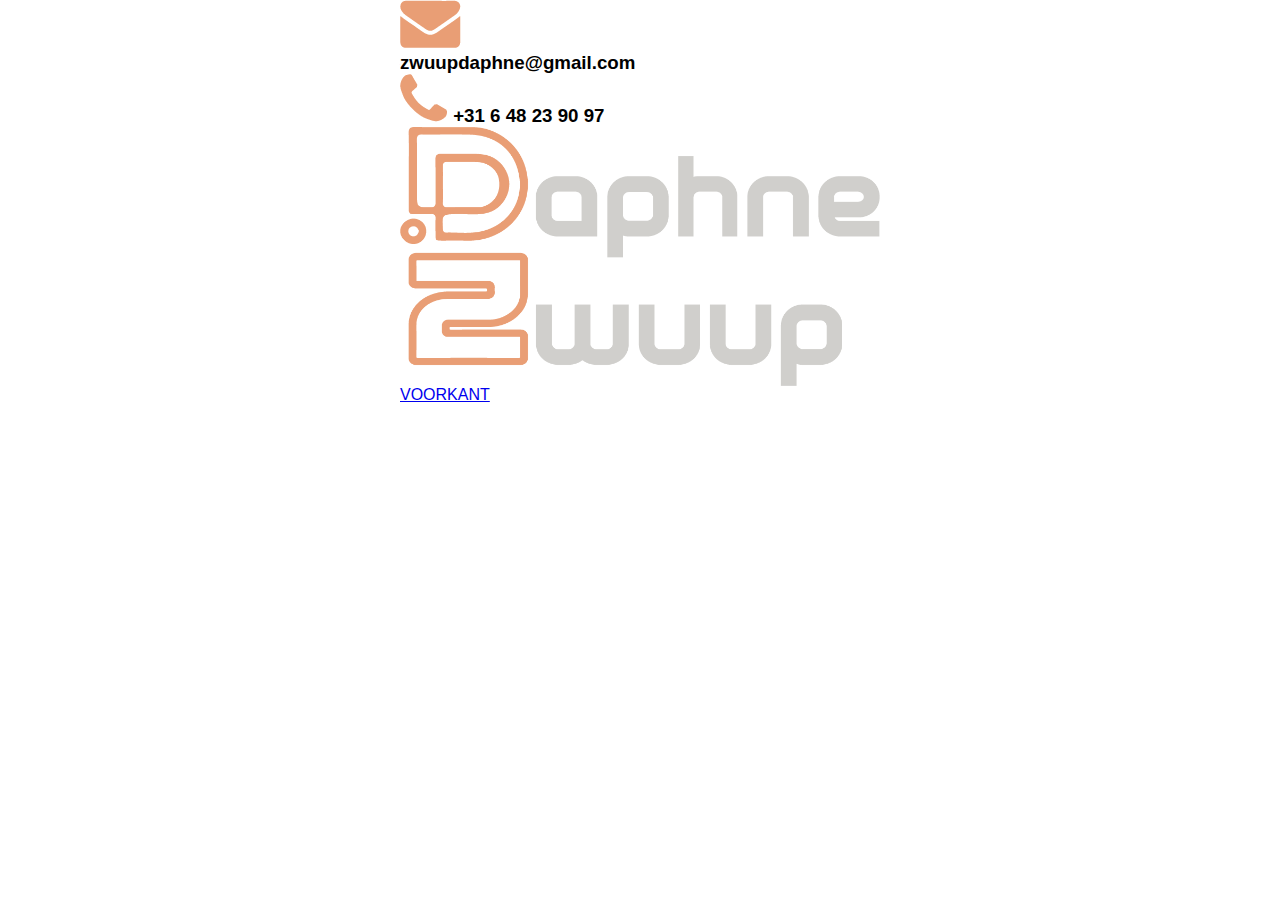
<file: achterkant.html>
<!DOCTYPE html>
<html lang="en">
<head>
  <meta charset="UTF-8">
  <meta name="viewport" content="width=device-width, initial-scale=1.0">
  <title>FDND Visitekaartje</title>
  <link rel="stylesheet" href="./styles/style.css">
  <!-- Fonts -->
  <link href="//db.onlinewebfonts.com/c/ffe0f2bebadfeb9a2cd4a93cab5474cc?family=Fox+on+the+Run" rel="stylesheet" type="text/css"/>
  <link href="https://fonts.googleapis.com/css2?family=Roboto:wght@500;700&display=swap" rel="stylesheet">
  <!-- Icons -->
  <link rel="stylesheet" href="https://use.fontawesome.com/releases/v5.8.1/css/all.css" integrity="sha384-50oBUHEmvpQ+1lW4y57PTFmhCaXp0ML5d60M1M7uH2+nqUivzIebhndOJK28anvf" crossorigin="anonymous">
  <!-- Bootstrap -->
  <link href="https://cdn.jsdelivr.net/npm/bootstrap@5.1.1/dist/css/bootstrap.min.css" rel="stylesheet" integrity="sha384-F3w7mX95PdgyTmZZMECAngseQB83DfGTowi0iMjiWaeVhAn4FJkqJByhZMI3AhiU" crossorigin="anonymous">
</head>
<body>
    <main class="achterkant">
        <div class="container-3">
            <div>
                <img class="envelop" src="assets/email.png" alt="Envelop">
                <h3 class="email">zwuupdaphne@gmail.com</h3>
            </div>
            <div>
                <h3 class="telefoon"><img class="telefoontje" src="assets/telefoon.png" alt="Telefoon"> +31 6 48 23 90 97</h3>
            </div>
        </div>
        
        <div>
            <img class="logo" src="assets/logo2.png" alt="Logo Daphne">
        </div>
        <div>
            <a class="button-2" href="index.html"><span>VOORKANT</span></a>
        </div>
    </main>
</body>
</html>
</file>
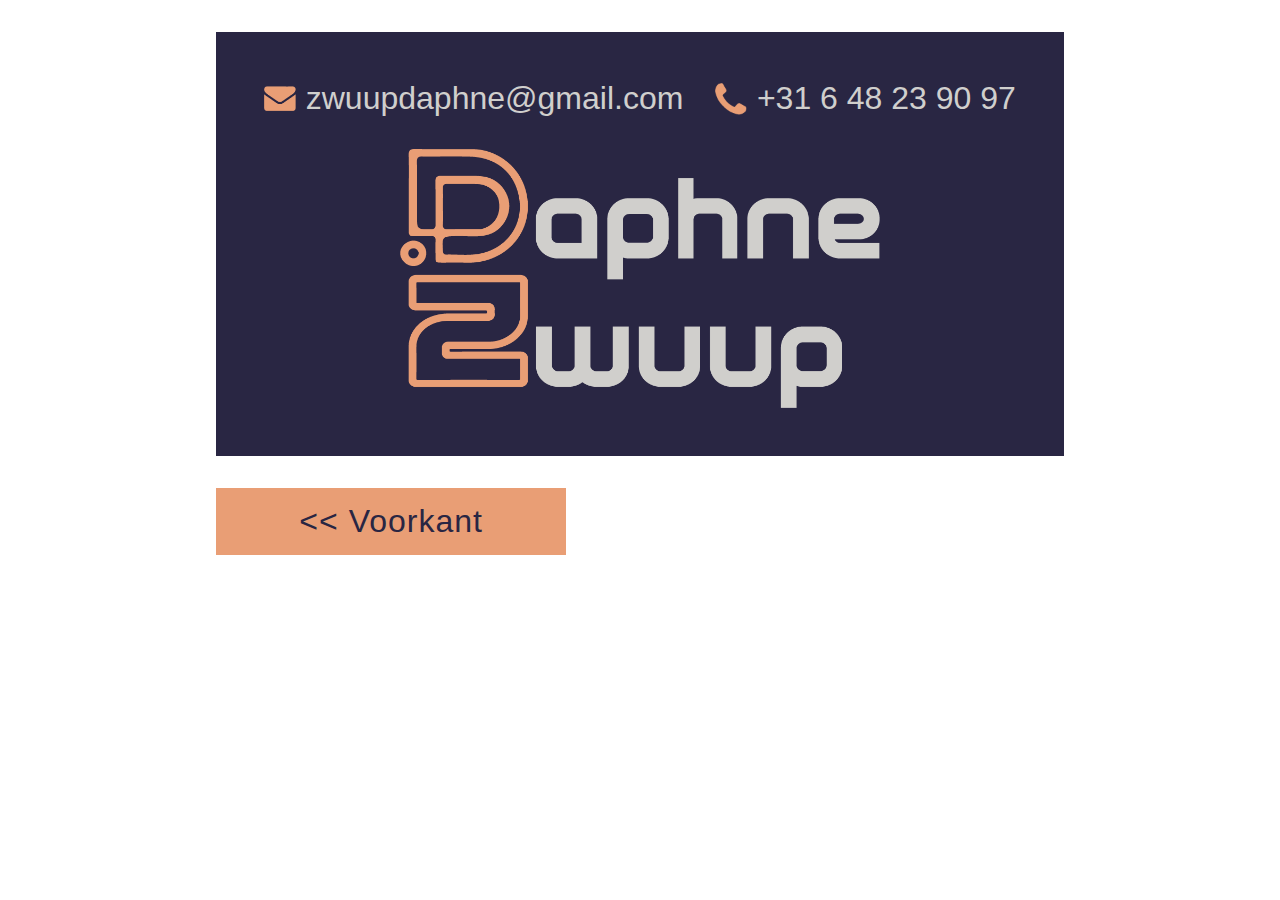
<file: back.html>
<!DOCTYPE html>
<html lang="en">
<head>
  <meta charset="UTF-8">
  <meta http-equiv="X-UA-Compatible" content="IE=edge">
  <meta name="viewport" content="width=device-width, initial-scale=1.0">
  <title>FDND Visitekaartje achterkant</title>
  <link rel="stylesheet" href="./styles/style.css">
  <!-- Fonts -->
  <link href="//db.onlinewebfonts.com/c/ffe0f2bebadfeb9a2cd4a93cab5474cc?family=Fox+on+the+Run" rel="stylesheet" type="text/css"/>
  <link href="https://fonts.googleapis.com/css2?family=Roboto:wght@500;700&display=swap" rel="stylesheet">
  <!-- ICONS -->
  <link rel="stylesheet" href="https://use.fontawesome.com/releases/v5.8.1/css/all.css" integrity="sha384-50oBUHEmvpQ+1lW4y57PTFmhCaXp0ML5d60M1M7uH2+nqUivzIebhndOJK28anvf" crossorigin="anonymous">
</head>
<body>
  <main>
    <article class="back">
      <section class="contact">
        <a class="email-link" href="mailto:zwuupdaphne@gmail.com">
          <img class="email-icon" src="assets/email.png" alt="Envelop">
          zwuupdaphne@gmail.com
        </a>
        <a class="phone-link" href="tel:31648239097">
          <img class="phone-icon" src="assets/telefoon.png" alt="Telefoon">
          +31 6 48 23 90 97
        </a>
      </section>
      <img class="logo" src="assets/logo2.png" alt="Logo Daphne">
    </article>
    <a class="button-back" href="index.html"><< Voorkant</a>
  </main>
</body>
</html>
</file>
<file: styles/style.css>
:root {
	--purple: #776483;
	--dark-purple: #292643;
  --orange: #e99e75;
  --light-grey: #d0cfcd;
	--white: #fff;
	--black: #000;
}

* {
	margin: 0;
	padding: 0;

	box-sizing: border-box;
	scroll-behavior: smooth;
}

body {
	font-family: 'Fox on the Run', sans-serif;
  display: grid;
  place-items: center;
}

.front {
  margin: 2em;
  display: grid;
  grid-template-columns: repeat(2, 1fr);
}

h1,
h2,
h3,
p {
	margin: 0;
	padding: 0;
}

h1 {
  margin-bottom: 1em;
  font-size: 3rem;
  text-align: center;
  color: var(--light-grey);
}

h2 {
  font-size: 2rem;
  color: var(--light-grey);
}

p {
  font-family: 'roboto-medium', Arial, sans-serif;
  font-size: 1rem;
}

.hero {
  background-color: var(--purple);
}

.name {
  margin: 0 auto;
  display: block;
  width: 20em;
}

.socials-flex {
  margin-top: 2em;
  display: flex;
  justify-content: center;
  gap: 1rem;
}

.fab {
  font-size: 3rem;
  color: var(--orange);
  text-decoration: none;
}

.speechbubble {
  position: absolute;
  margin-left: 21em;
}

.speechbubble-text {
  padding: 1em;
  width: 16em;
  background-color: var(--light-grey);
}

.dog {
  display: block;
  width: 20em;
}

.information {
  padding: 3em;
  display: grid;
  grid-template-columns: repeat(2, 1fr);
  gap: 1.5em;
  background-color: var(--dark-purple);
}

.about-heading {
  padding: 1.5em 1.5em 0 1.5em;
  text-align: center;
  background-color: var(--purple);
  border-bottom: 4px solid #292643
}

.about-text {
  padding: 1.5em;
  background-color: var(--light-grey);
}

.skills-heading {
  padding: 1.5em 1.5em 0 1.5em;
  text-align: center;
  background-color: var(--purple);
  border-bottom: 4px solid #292643
}

.skills-text {
  padding: 1.5em;
  background-color: var(--light-grey);
}

.courses-heading {
  padding: 1.5em 1.5em 0 1.5em;
  text-align: center;
  background-color: var(--purple);
  border-bottom: 4px solid #292643
}

.courses-text {
  padding: 1.5em;
  background-color: var(--light-grey);
}

.birthplace-heading {
  padding: 1.5em 1.5em 0 1.5em;
  text-align: center;
  background-color: var(--purple);
  border-bottom: 4px solid #292643
}

.birthplace-text {
  padding: 1.5em;
  background-color: var(--light-grey);
}

.laptop-icon {
  height: 62px;
}

.button {
  margin-top: 1em;
  margin-left: auto;
  margin-right: 0;
  padding: 15px;

  color: var(--dark-purple);
  font-size: 2rem;
  text-align: center;
  letter-spacing: 1px;

  background-color: var(--orange);
  text-decoration: none;
  border: none;
  width: 350px;
  cursor: pointer;
  grid-column: 2/3;
}

/* THE BACK FROM THE BUSSINESS CARD */

.back {
  margin-top: 2em;
  padding: 3em;
  background-color: var(--dark-purple);
}

.contact {
  margin-bottom: 2em;
  display: flex;
  gap: 2em;
}

.email-link {
  font-size: 2rem;
  color: var(--light-grey);
  text-decoration: none;
  display: flex;
  align-items: center;
}

.email-icon {
  margin-right: .3em;
  width: 1em;
}

.phone-link {
  font-size: 2rem;
  color: var(--light-grey);
  text-decoration: none;
  display: flex;
  align-items: center;
}

.phone-icon {
  margin-right: .3em;
  width: 1em;
}

.logo {
  margin: 0 auto;
  display: block;
  width: 30em;
}

.button-back {
  margin-top: 1em;
  padding: 15px;

  color: var(--dark-purple);
  font-size: 2rem;
  text-align: center;
  letter-spacing: 1px;

  background-color: var(--orange);
  text-decoration: none;
  border: none;
  width: 350px;
  cursor: pointer;
  display: block;
}
</file>
